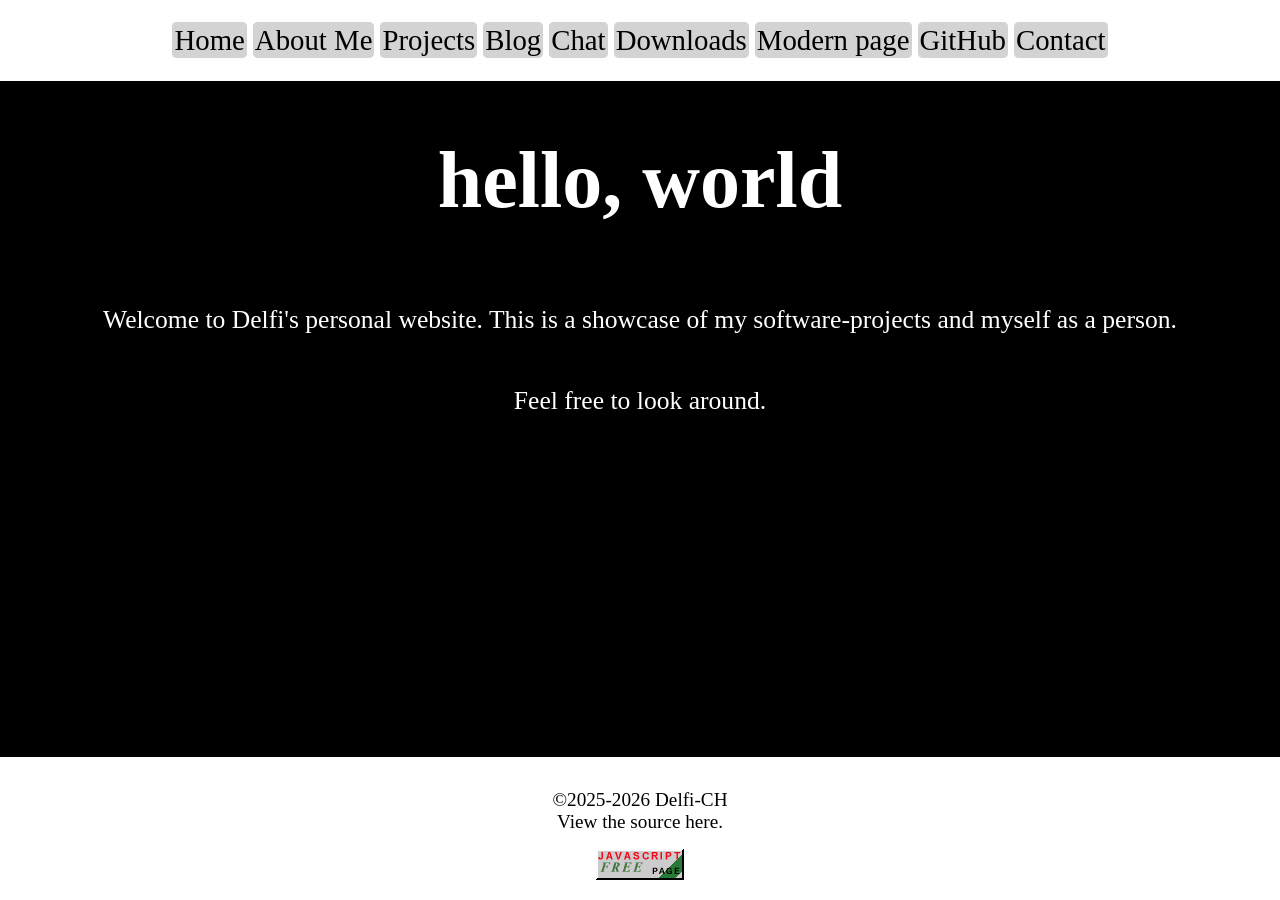
<file: docs/index.html>
<!doctype html>
<html lang="de">

<head>
  <meta charset="utf-8">
  <meta name="viewport" content="width=device-width, initial-scale=1.0">
  <title>delfi.dev</title>
  <link rel="stylesheet" href="stylesheet.css">
</head>

<body>
  <header>
    <ul>
      <li><a href="index.html">Home</a></li>
      <li><a href="about.html">About Me</a></li>
      <li><a href="projects.html">Projects</a></li>
      <li><a href="https://delfi.dev/blog">Blog</a></li>
      <li><a href="https://delfi.dev/chat" target="_blank">Chat</a></li>
      <li><a href="https://pub.delfi.dev/" target="_blank">Downloads</a></li>
      <li><a href="https://delfi.dev">Modern page</a></li>
      <li><a href="https://github.com/Delfi-CH" target="_blank">GitHub</a></li>
      <li><a href="contact.html">Contact</a></li>
    </ul>
  </header>
  <h1>hello, world</h1>
  <p>Welcome to Delfi's personal website. This is a showcase of my software-projects and myself as a person.</p>
  <p>Feel free to look around.</p>

  <footer>
    <ul>
      <li>©2025-2026 Delfi-CH</li>
      <li>View the source <a href="https://github.com/Delfi-CH/delfi-page-old">here.</a></li>
    </ul>
    <img src="./nojs.gif" alt="Javascript-free site">
  </footer>
</body>

</html>
</file>
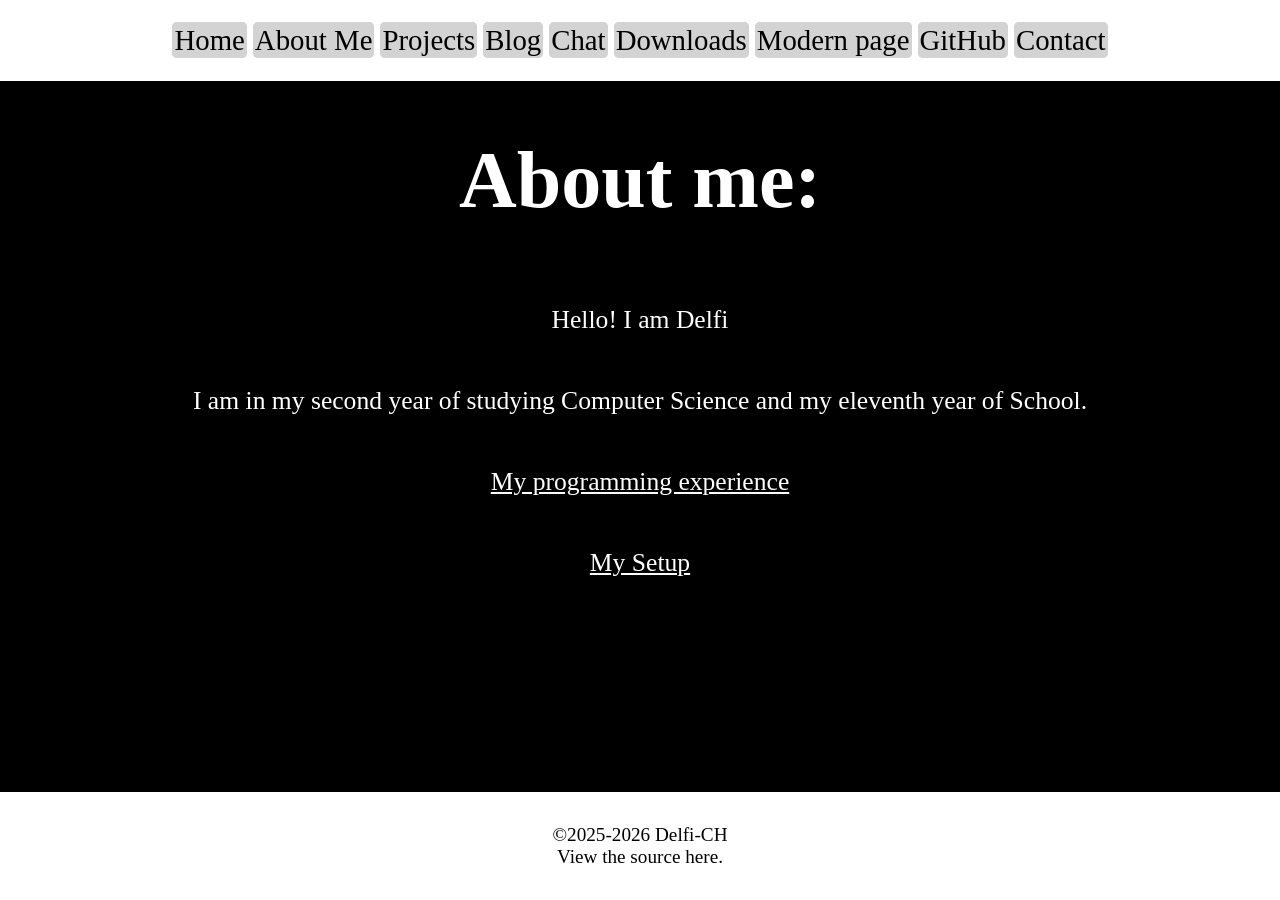
<file: docs/about.html>
<!doctype html>
<html lang="de">

<head>
  <meta charset="utf-8">
  <meta name="viewport" content="width=device-width, initial-scale=1.0">
  <title>delfi.dev</title>
  <link rel="stylesheet" href="stylesheet.css">
</head>

<body>
  <header>
    <ul>
      <li><a href="index.html">Home</a></li>
      <li><a href="about.html">About Me</a></li>
      <li><a href="projects.html">Projects</a></li>
      <li><a href="https://delfi.dev/blog">Blog</a></li>
      <li><a href="https://delfi.dev/chat" target="_blank">Chat</a></li>
      <li><a href="https://pub.delfi.dev/" target="_blank">Downloads</a></li>
      <li><a href="https://delfi.dev">Modern page</a></li>
      <li><a href="https://github.com/Delfi-CH" target="_blank">GitHub</a></li>
      <li><a href="contact.html">Contact</a></li>
    </ul>
  </header>
  <h1>About me:</h1>
  <p>Hello! I am Delfi</p>
  <p>I am in my second year of studying Computer Science and my eleventh year of School.</p>
  <p><a href="programming.html">My programming experience</a></p>
  <p><a href="equip.html">My Setup</a></p>
  <footer>
    <ul>
      <li>©2025-2026 Delfi-CH</li>
      <li>View the source <a href="https://github.com/Delfi-CH/delfi-page-old">here.</a></li>
    </ul>
  </footer>
</body>

</html>
</file>
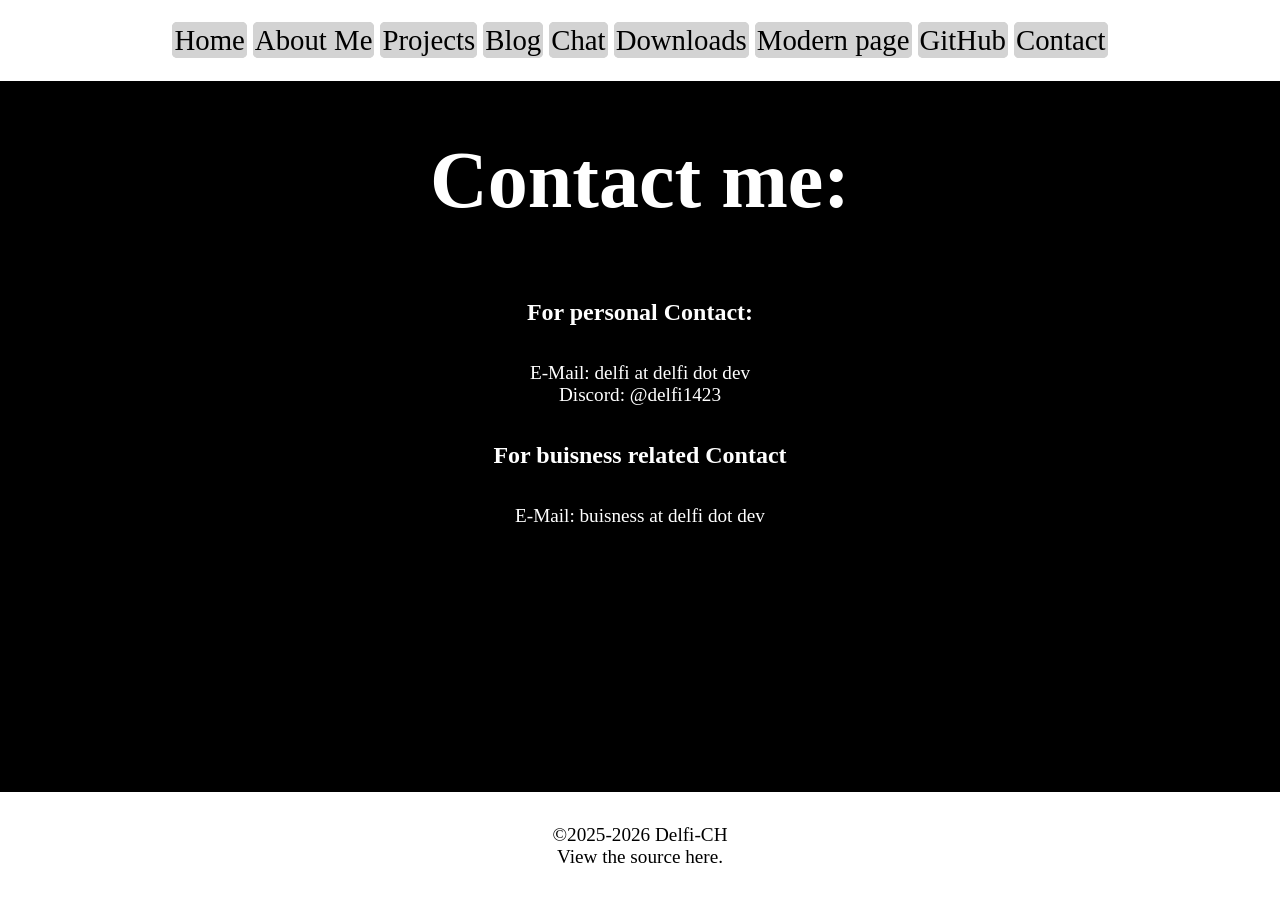
<file: docs/contact.html>
<!doctype html>
<html lang="de">

<head>
  <meta charset="utf-8">
  <meta name="viewport" content="width=device-width, initial-scale=1.0">
  <title>delfi.dev</title>
  <link rel="stylesheet" href="stylesheet.css">
</head>

<body>
  <header>
    <ul>
      <li><a href="index.html">Home</a></li>
      <li><a href="about.html">About Me</a></li>
      <li><a href="projects.html">Projects</a></li>
      <li><a href="https://delfi.dev/blog">Blog</a></li>
      <li><a href="https://delfi.dev/chat" target="_blank">Chat</a></li>
      <li><a href="https://pub.delfi.dev/" target="_blank">Downloads</a></li>
      <li><a href="https://delfi.dev">Modern page</a></li>
      <li><a href="https://github.com/Delfi-CH" target="_blank">GitHub</a></li>
      <li><a href="contact.html">Contact</a></li>
    </ul>
  </header>
  <h1>Contact me:</h1>

  <h2>For personal Contact:</h2>
  <ul>
    <li>E-Mail: delfi at delfi dot dev</li>
    <li>Discord: @delfi1423</li>
  </ul>

  <h2>For buisness related Contact</h2>
  <ul>
    <li>E-Mail: buisness at delfi dot dev</li>
  </ul>

  <footer>
    <ul>
      <li>©2025-2026 Delfi-CH</li>
      <li>View the source <a href="https://github.com/Delfi-CH/delfi-page-old">here.</a></li>
    </ul>
  </footer>
</body>

</html>
</file>
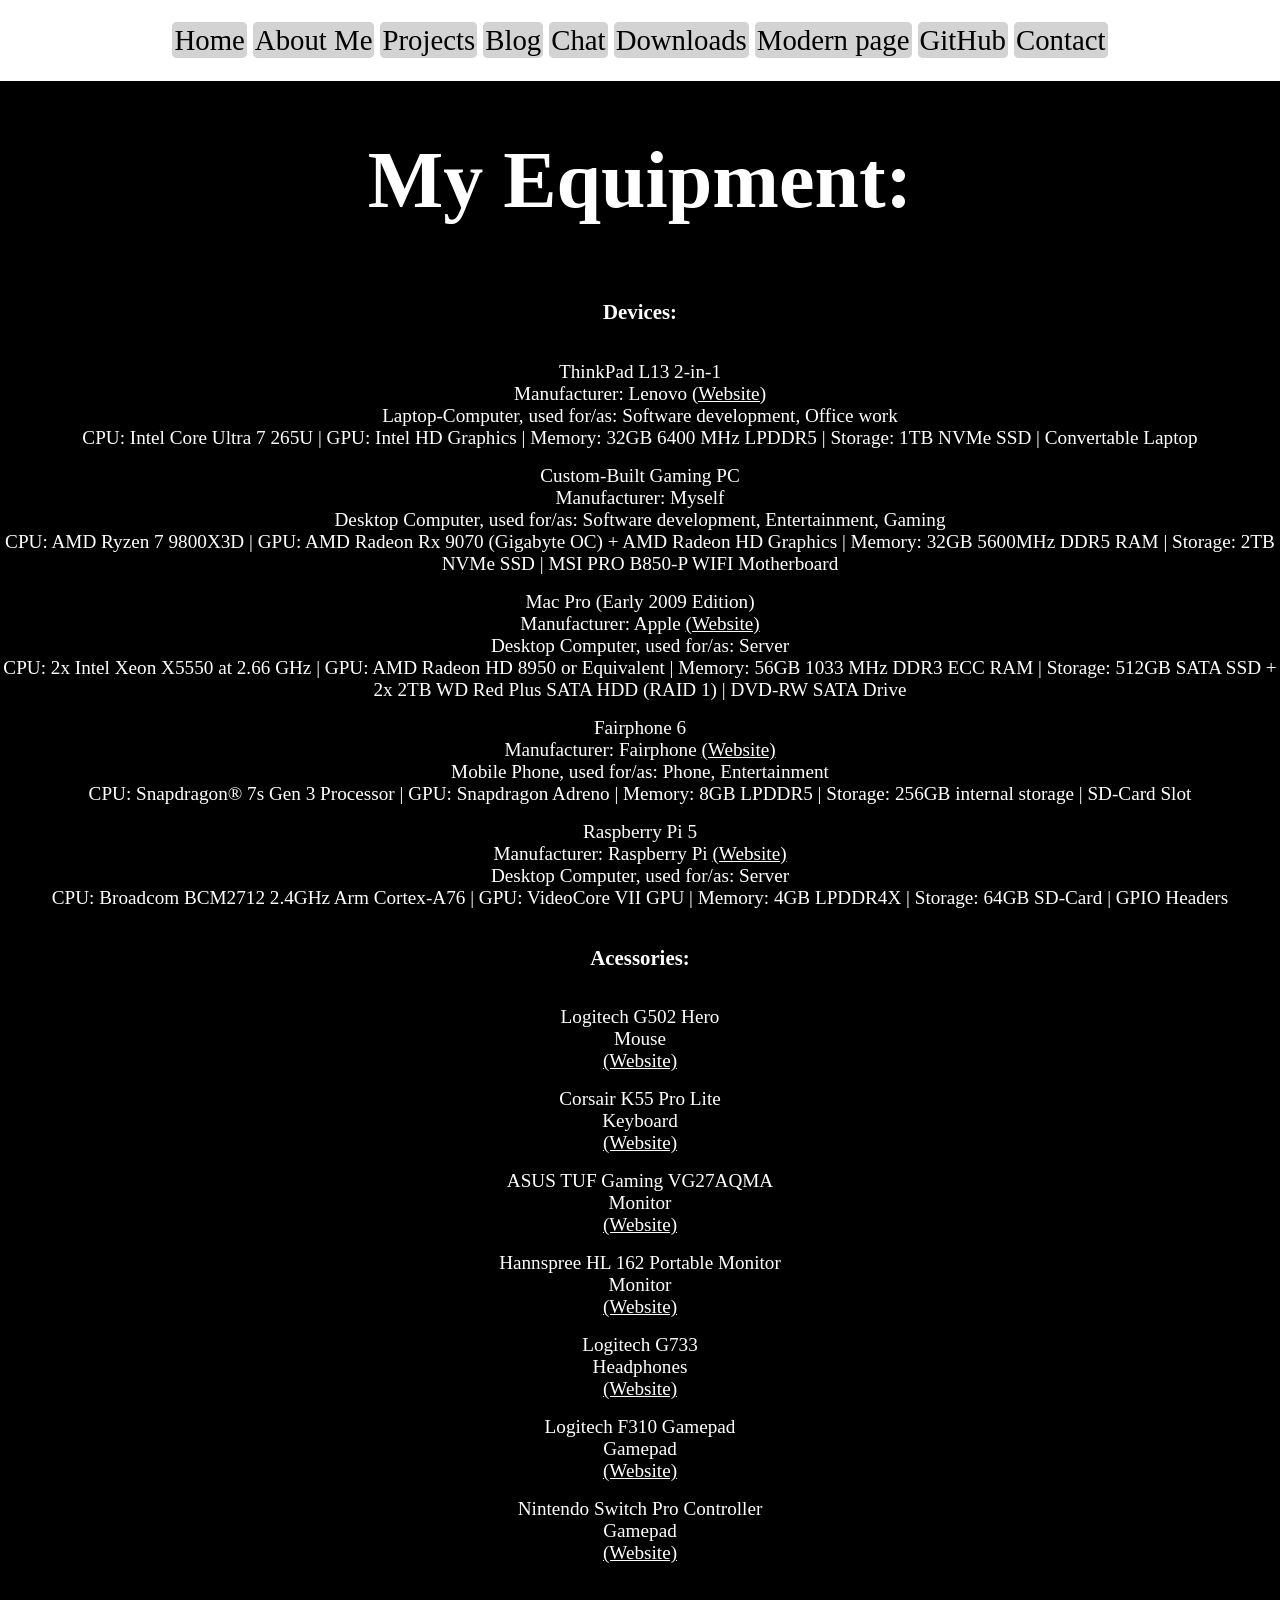
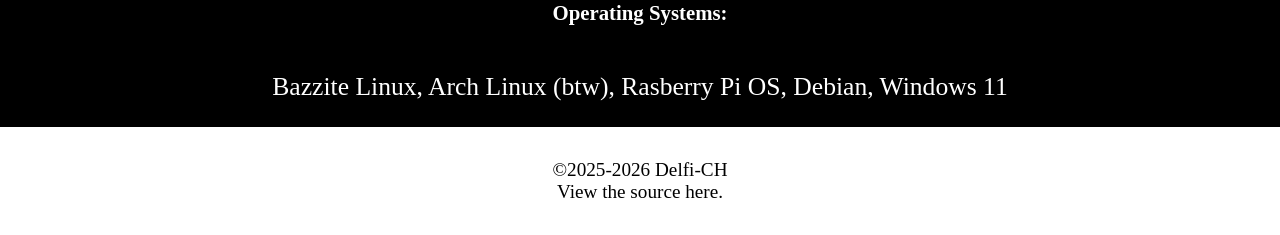
<file: docs/equip.html>
<!doctype html>
<html lang="de">

<head>
  <meta charset="utf-8">
  <meta name="viewport" content="width=device-width, initial-scale=1.0">
  <title>delfi.dev</title>
  <link rel="stylesheet" href="stylesheet.css">
</head>

<body>
  <header>
    <ul>
      <li><a href="index.html">Home</a></li>
      <li><a href="about.html">About Me</a></li>
      <li><a href="projects.html">Projects</a></li>
      <li><a href="https://delfi.dev/blog">Blog</a></li>
      <li><a href="https://delfi.dev/chat" target="_blank">Chat</a></li>
      <li><a href="https://pub.delfi.dev/" target="_blank">Downloads</a></li>
      <li><a href="https://delfi.dev">Modern page</a></li>
      <li><a href="https://github.com/Delfi-CH" target="_blank">GitHub</a></li>
      <li><a href="contact.html">Contact</a></li>
    </ul>
  </header>
  <h1>My Equipment:</h1>
  <h3>Devices:</h3>
  <div>
    <!-- Paste generated HTML from Delfi-CH/delfi-page-new here -->
    <ul>
      <li>ThinkPad L13 2-in-1</li>
      <li>Manufacturer: Lenovo <a
          href="https://www.lenovo.com/ch/de/p/laptops/thinkpad/thinkpadl/lenovo-thinkpad-l13-2-in-1-gen-5-13-inch-intel/len101t0100#models"
          target="_blank">(Website)</a></li>
      <li>Laptop-Computer, used for/as: Software development, Office work</li>
      <li>CPU: Intel Core Ultra 7 265U | GPU: Intel HD Graphics | Memory: 32GB 6400 MHz LPDDR5 | Storage: 1TB NVMe SSD |
        Convertable Laptop</li>
    </ul>
    <ul>
      <li>Custom-Built Gaming PC</li>
      <li>Manufacturer: Myself</li>
      <li>Desktop Computer, used for/as: Software development, Entertainment, Gaming</li>
      <li>CPU: AMD Ryzen 7 9800X3D | GPU: AMD Radeon Rx 9070 (Gigabyte OC) + AMD Radeon HD Graphics | Memory: 32GB
        5600MHz
        DDR5 RAM | Storage: 2TB NVMe SSD | MSI PRO B850-P WIFI Motherboard</li>
    </ul>
    <ul>
      <li>Mac Pro (Early 2009 Edition)</li>
      <li>Manufacturer: Apple <a href="https://support.apple.com/en-us/112590" target="_blank">(Website)</a></li>
      <li>Desktop Computer, used for/as: Server</li>
      <li>CPU: 2x Intel Xeon X5550 at 2.66 GHz | GPU: AMD Radeon HD 8950 or Equivalent | Memory: 56GB 1033 MHz DDR3 ECC
        RAM | Storage: 512GB SATA SSD + 2x 2TB WD Red Plus SATA HDD (RAID 1) | DVD-RW SATA Drive</li>
    </ul>
    <ul>
      <li>Fairphone 6</li>
      <li>Manufacturer: Fairphone <a href="https://shop.fairphone.com/the-fairphone-gen-6" target="_blank">(Website)</a>
      </li>
      <li>Mobile Phone, used for/as: Phone, Entertainment</li>
      <li>CPU: Snapdragon® 7s Gen 3 Processor | GPU: Snapdragon Adreno | Memory: 8GB LPDDR5 | Storage: 256GB internal
        storage | SD-Card Slot</li>
    </ul>
    <ul>
      <li>Raspberry Pi 5</li>
      <li>Manufacturer: Raspberry Pi <a href="https://www.raspberrypi.com/products/raspberry-pi-5/"
          target="_blank">(Website)</a></li>
      <li>Desktop Computer, used for/as: Server</li>
      <li>CPU: Broadcom BCM2712 2.4GHz Arm Cortex-A76 | GPU: VideoCore VII GPU | Memory: 4GB LPDDR4X | Storage: 64GB
        SD-Card | GPIO Headers</li>
    </ul>
  </div>
  <h3>Acessories:</h3>
  <div>
    <!-- Paste generated HTML from Delfi-CH/delfi-page-new here -->
    <ul>
      <li>Logitech G502 Hero</li>
      <li>Mouse</li>
      <li><a
          href="https://www.logitechg.com/en-us/products/gaming-mice/g502-hero-gaming-mouse.html?sp=4&searchclick=gaming"
          target="_blank">(Website)</a></li>
    </ul>
    <ul>
      <li>Corsair K55 Pro Lite</li>
      <li>Keyboard</li>
      <li><a
          href="https://www.corsair.com/us/en/p/keyboards/ch-9226065-na/k55-rgb-pro-lite-gaming-keyboard-ch-9226065-na"
          target="_blank">(Website)</a></li>
    </ul>
    <ul>
      <li>ASUS TUF Gaming VG27AQMA</li>
      <li>Monitor</li>
      <li><a href="https://www.asus.com/displays-desktops/monitors/tuf-gaming/tuf-gaming-vg27aqm1a/"
          target="_blank">(Website)</a></li>
    </ul>
    <ul>
      <li>Hannspree HL 162 Portable Monitor</li>
      <li>Monitor</li>
      <li><a href="https://www.hannspree.eu/HL162CPB.html" target="_blank">(Website)</a></li>
    </ul>
    <ul>
      <li>Logitech G733</li>
      <li>Headphones</li>
      <li><a
          href="https://www.logitechg.com/de-ch/shop/p/g733-rgb-wireless-headset.981-000864?sp=1&searchclick=Logitech%20G"
          target="_blank">(Website)</a></li>
    </ul>
    <ul>
      <li>Logitech F310 Gamepad</li>
      <li>Gamepad</li>
      <li><a href="https://www.logitech.com/de-ch/shop/p/f310-gamepad.940-000135?sp=1&searchclick=Logitech%20G"
          target="_blank">(Website)</a></li>
    </ul>
    <ul>
      <li>Nintendo Switch Pro Controller</li>
      <li>Gamepad</li>
      <li><a href="https://www.nintendo.com/us/store/products/pro-controller/" target="_blank">(Website)</a></li>
    </ul>
  </div>
  <h3>Operating Systems:</h3>
  <!-- Paste generated HTML from Delfi-CH/delfi-page-new here -->
  <p>Bazzite Linux, Arch Linux (btw), Rasberry Pi OS, Debian, Windows 11</p>

  <footer>
    <ul>
      <li>©2025-2026 Delfi-CH</li>
      <li>View the source <a href="https://github.com/Delfi-CH/delfi-page-old">here.</a></li>
    </ul>
  </footer>
</body>

</html>
</file>
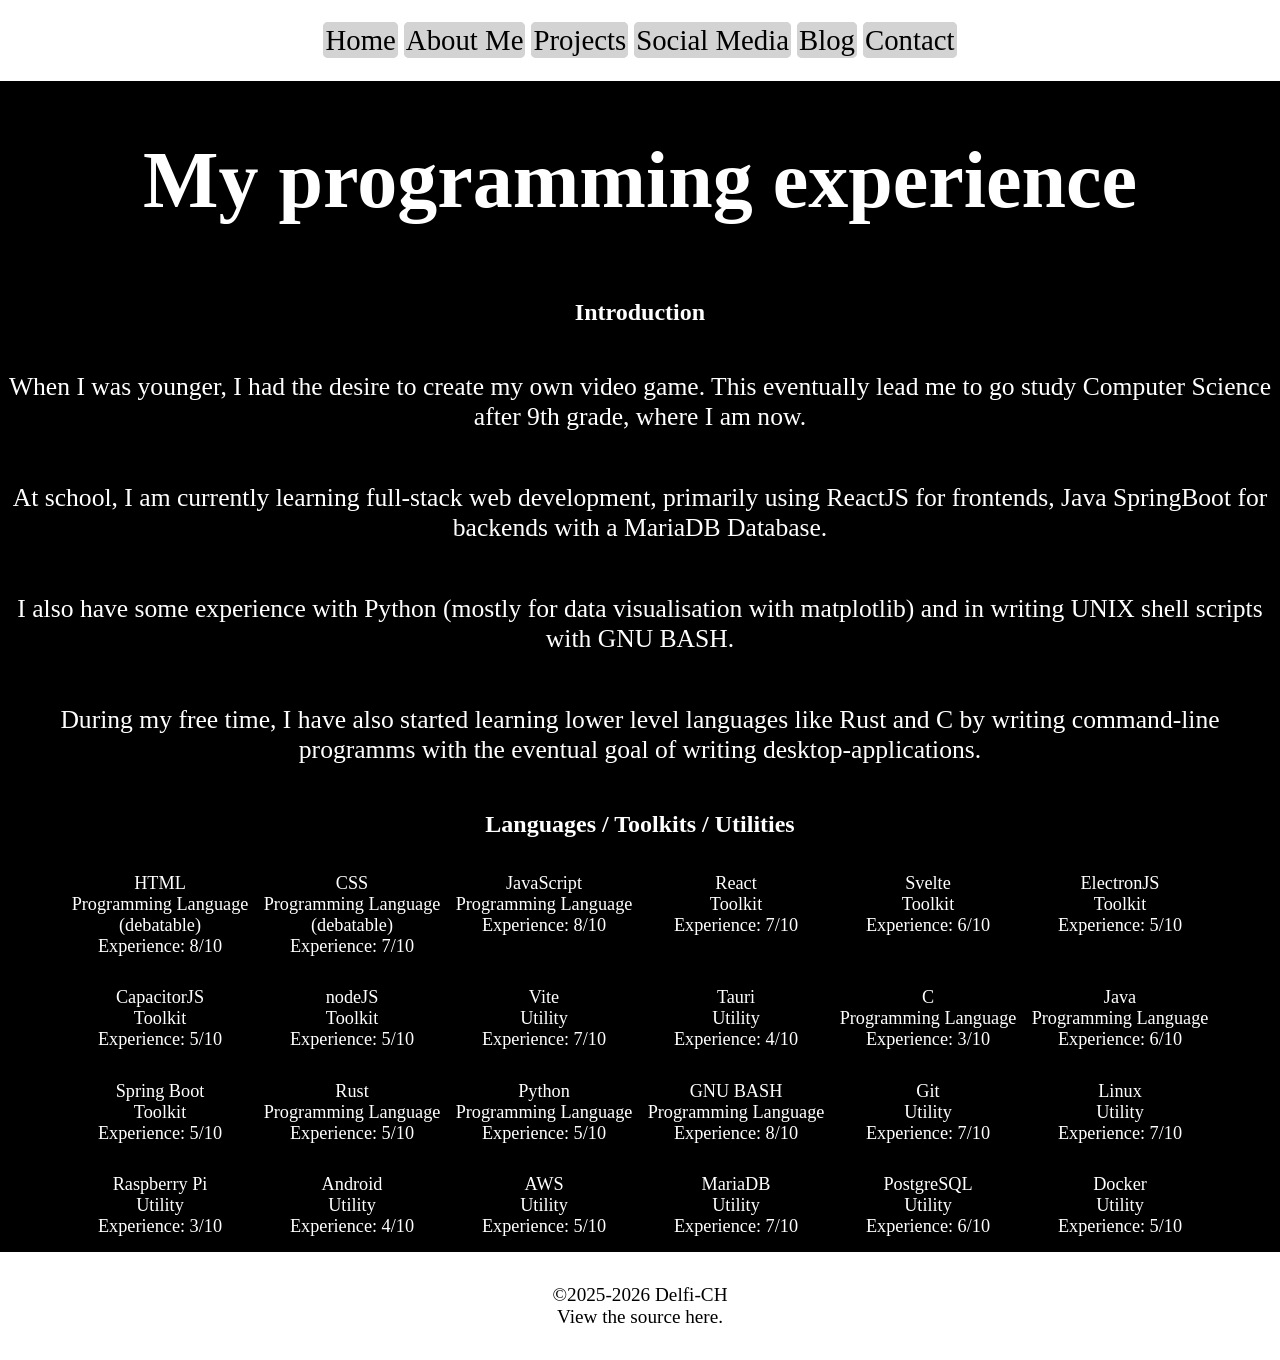
<file: docs/programming.html>
<!doctype html>
<html lang="de">

<head>
    <meta charset="utf-8">
    <meta name="viewport" content="width=device-width, initial-scale=1.0">
    <title>delfi.dev</title>
    <link rel="stylesheet" href="stylesheet.css">
    <link rel="stylesheet" href="programming.css">
</head>

<body>
    <header>
        <ul>
            <li><a href="index.html">Home</a></li>
            <li><a href="about.html">About Me</a></li>
            <li><a href="projects.html">Projects</a></li>
            <li><a href="socialmedia.html">Social Media</a></li>
            <li><a href="https://blog.delfi.dev/">Blog</a></li>
            <li><a href="contact.html">Contact</a></li>
        </ul>
    </header>
    <h1>My programming experience</h1>
    <h2>Introduction</h2>
    <p>When I was younger, I had the desire to create my own video game. This eventually lead me to go study Computer
        Science after 9th grade, where I am now.</p>
    <p>At school, I am currently learning full-stack web development, primarily using ReactJS for frontends, Java
        SpringBoot for backends with a MariaDB Database. </p>
    <p>I also have some experience with Python (mostly for data visualisation with matplotlib) and in writing UNIX shell
        scripts with GNU BASH.</p>
    <p>During my free time, I have also started learning lower level languages like Rust and C by writing command-line
        programms with the eventual goal of writing desktop-applications.</p>
    <h2>Languages / Toolkits / Utilities</h2>

    <div style="display: grid; grid-template-columns: 15vw 15vw 15vw 15vw 15vw 15vw; margin-left: 5vw; font-size: 95%;">
        <!-- Paste generated HTML from Delfi-CH/delfi-page-new here -->
        <ul>
            <li>HTML</li>
            <li>Programming Language (debatable)</li>
            <li>Experience: 8/10</li>
        </ul>
        <ul>
            <li>CSS</li>
            <li>Programming Language (debatable)</li>
            <li>Experience: 7/10</li>
        </ul>
        <ul>
            <li>JavaScript</li>
            <li>Programming Language</li>
            <li>Experience: 8/10</li>
        </ul>
        <ul>
            <li>React</li>
            <li>Toolkit</li>
            <li>Experience: 7/10</li>
        </ul>
        <ul>
            <li>Svelte</li>
            <li>Toolkit</li>
            <li>Experience: 6/10</li>
        </ul>
        <ul>
            <li>ElectronJS</li>
            <li>Toolkit</li>
            <li>Experience: 5/10</li>
        </ul>
        <ul>
            <li>CapacitorJS</li>
            <li>Toolkit</li>
            <li>Experience: 5/10</li>
        </ul>
        <ul>
            <li>nodeJS</li>
            <li>Toolkit</li>
            <li>Experience: 5/10</li>
        </ul>
        <ul>
            <li>Vite</li>
            <li>Utility</li>
            <li>Experience: 7/10</li>
        </ul>
        <ul>
            <li>Tauri</li>
            <li>Utility</li>
            <li>Experience: 4/10</li>
        </ul>
        <ul>
            <li>C</li>
            <li>Programming Language</li>
            <li>Experience: 3/10</li>
        </ul>
        <ul>
            <li>Java</li>
            <li>Programming Language</li>
            <li>Experience: 6/10</li>
        </ul>
        <ul>
            <li>Spring Boot</li>
            <li>Toolkit</li>
            <li>Experience: 5/10</li>
        </ul>
        <ul>
            <li>Rust</li>
            <li>Programming Language</li>
            <li>Experience: 5/10</li>
        </ul>
        <ul>
            <li>Python</li>
            <li>Programming Language</li>
            <li>Experience: 5/10</li>
        </ul>
        <ul>
            <li>GNU BASH</li>
            <li>Programming Language</li>
            <li>Experience: 8/10</li>
        </ul>
        <ul>
            <li>Git</li>
            <li>Utility</li>
            <li>Experience: 7/10</li>
        </ul>
        <ul>
            <li>Linux</li>
            <li>Utility</li>
            <li>Experience: 7/10</li>
        </ul>
        <ul>
            <li>Raspberry Pi</li>
            <li>Utility</li>
            <li>Experience: 3/10</li>
        </ul>
        <ul>
            <li>Android</li>
            <li>Utility</li>
            <li>Experience: 4/10</li>
        </ul>
        <ul>
            <li>AWS</li>
            <li>Utility</li>
            <li>Experience: 5/10</li>
        </ul>
        <ul>
            <li>MariaDB</li>
            <li>Utility</li>
            <li>Experience: 7/10</li>
        </ul>
        <ul>
            <li>PostgreSQL</li>
            <li>Utility</li>
            <li>Experience: 6/10</li>
        </ul>
        <ul>
            <li>Docker</li>
            <li>Utility</li>
            <li>Experience: 5/10</li>
        </ul>
    </div>

    <footer>
        <ul>
            <li>©2025-2026 Delfi-CH</li>
            <li>View the source <a href="https://github.com/Delfi-CH/delfi-page-old">here.</a></li>
        </ul>
    </footer>
</body>

</html>
</file>
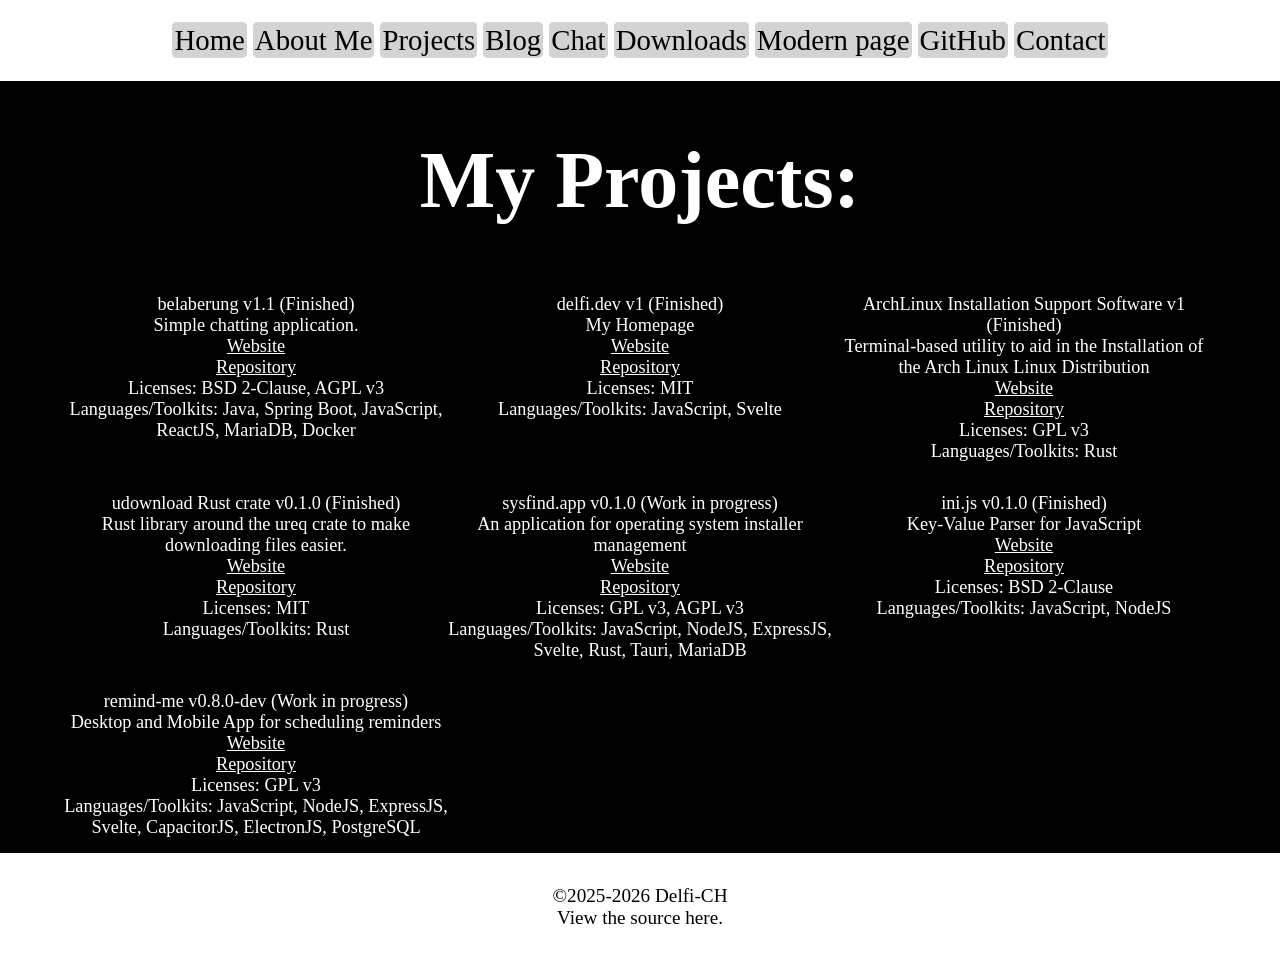
<file: docs/projects.html>
<!doctype html>
<html lang="de">

<head>
  <meta charset="utf-8">
  <meta name="viewport" content="width=device-width, initial-scale=1.0">
  <title>delfi.dev</title>
  <link rel="stylesheet" href="stylesheet.css">
  <link rel="stylesheet" href="programming.css">
</head>

<body>
  <header>
    <ul>
      <li><a href="index.html">Home</a></li>
      <li><a href="about.html">About Me</a></li>
      <li><a href="projects.html">Projects</a></li>
      <li><a href="https://delfi.dev/blog">Blog</a></li>
      <li><a href="https://delfi.dev/chat" target="_blank">Chat</a></li>
      <li><a href="https://pub.delfi.dev/" target="_blank">Downloads</a></li>
      <li><a href="https://delfi.dev">Modern page</a></li>
      <li><a href="https://github.com/Delfi-CH" target="_blank">GitHub</a></li>
      <li><a href="contact.html">Contact</a></li>
    </ul>
  </header>
  <h1>My Projects:</h1>
  <!-- Paste generated HTML from Delfi-CH/delfi-page-new here -->
  <div style="display: grid; grid-template-columns: 30vw 30vw 30vw; margin-left: 5vw; font-size: 95%;">
    <ul>
      <li>belaberung v1.1 (Finished)</li>
      <li>Simple chatting application.</li>
      <li><a href="https://chat.delfi.dev" target="_blank">Website</a></li>
      <li><a href="https://github.com/Delfi-CH/belaberung-docker" target="_blank">Repository</a></li>
      <li>Licenses: BSD 2-Clause, AGPL v3</li>
      <li>Languages/Toolkits: Java, Spring Boot, JavaScript, ReactJS, MariaDB, Docker</li>
    </ul>
    <ul>
      <li>delfi.dev v1 (Finished)</li>
      <li>My Homepage</li>
      <li><a href="https://delfi.dev" target="_blank">Website</a></li>
      <li><a href="https://github.com/Delfi-CH/delfi-page-new" target="_blank">Repository</a></li>
      <li>Licenses: MIT</li>
      <li>Languages/Toolkits: JavaScript, Svelte</li>
    </ul>
    <ul>
      <li>ArchLinux Installation Support Software v1 (Finished)</li>
      <li>Terminal-based utility to aid in the Installation of the Arch Linux Linux Distribution</li>
      <li><a href="https://github.com/Delfi-CH/custom-arch-installer?tab=readme-ov-file" target="_blank">Website</a>
      </li>
      <li><a href="https://github.com/Delfi-CH/custom-arch-installer?tab=readme-ov-file" target="_blank">Repository</a>
      </li>
      <li>Licenses: GPL v3</li>
      <li>Languages/Toolkits: Rust</li>
    </ul>
    <ul>
      <li>udownload Rust crate v0.1.0 (Finished)</li>
      <li>Rust library around the ureq crate to make downloading files easier.</li>
      <li><a href="https://crates.io/crates/udownload" target="_blank">Website</a></li>
      <li><a href="https://github.com/Delfi-CH/udownload" target="_blank">Repository</a></li>
      <li>Licenses: MIT</li>
      <li>Languages/Toolkits: Rust</li>
    </ul>
    <ul>
      <li>sysfind.app v0.1.0 (Work in progress)</li>
      <li>An application for operating system installer management</li>
      <li><a href="https://sysfind.app" target="_blank">Website</a></li>
      <li><a href="https://github.com/Delfi-CH/sysfind-application" target="_blank">Repository</a></li>
      <li>Licenses: GPL v3, AGPL v3</li>
      <li>Languages/Toolkits: JavaScript, NodeJS, ExpressJS, Svelte, Rust, Tauri, MariaDB</li>
    </ul>
    <ul>
      <li>ini.js v0.1.0 (Finished)</li>
      <li>Key-Value Parser for JavaScript</li>
      <li><a href="https://www.npmjs.com/package/@delfi-ch/ini.js" target="_blank">Website</a></li>
      <li><a href="https://github.com/Delfi-CH/ini.js" target="_blank">Repository</a></li>
      <li>Licenses: BSD 2-Clause</li>
      <li>Languages/Toolkits: JavaScript, NodeJS</li>
    </ul>
    <ul>
      <li>remind-me v0.8.0-dev (Work in progress)</li>
      <li>Desktop and Mobile App for scheduling reminders</li>
      <li><a href="https://github.com/Delfi-CH/remind-me" target="_blank">Website</a></li>
      <li><a href="https://github.com/Delfi-CH/remind-me" target="_blank">Repository</a></li>
      <li>Licenses: GPL v3</li>
      <li>Languages/Toolkits: JavaScript, NodeJS, ExpressJS, Svelte, CapacitorJS, ElectronJS, PostgreSQL</li>
    </ul>
  </div>


  <footer>
    <ul>
      <li>©2025-2026 Delfi-CH</li>
      <li>View the source <a href="https://github.com/Delfi-CH/delfi-page-old">here.</a></li>
    </ul>
  </footer>
</body>

</html>
</file>
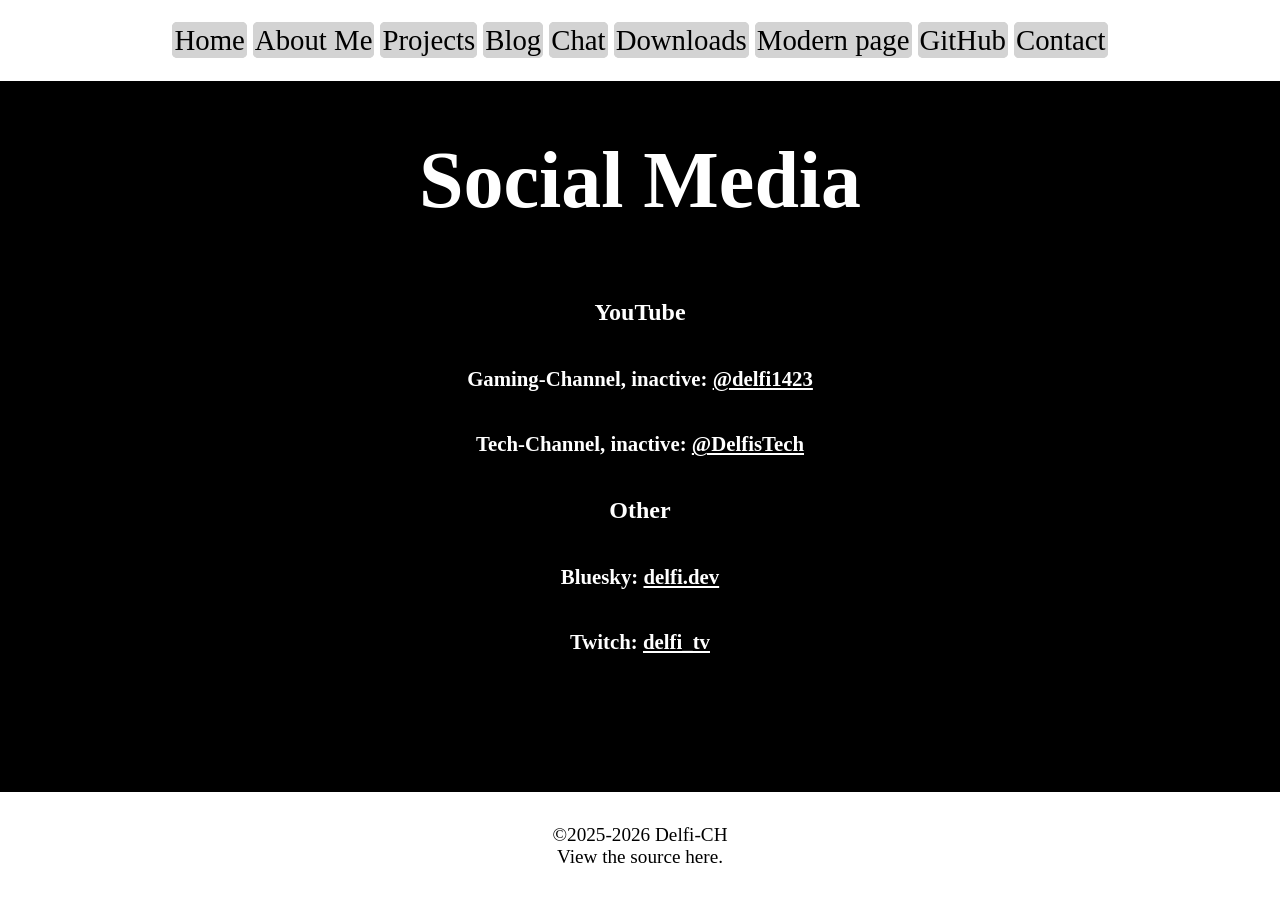
<file: docs/socialmedia.html>
<!doctype html>
<html lang="de">

<head>
  <meta charset="utf-8">
  <meta name="viewport" content="width=device-width, initial-scale=1.0">
  <title>delfi.dev</title>
  <link rel="stylesheet" href="stylesheet.css">
</head>

<body>
  <header>
    <ul>
      <li><a href="index.html">Home</a></li>
      <li><a href="about.html">About Me</a></li>
      <li><a href="projects.html">Projects</a></li>
      <li><a href="https://delfi.dev/blog">Blog</a></li>
      <li><a href="https://delfi.dev/chat" target="_blank">Chat</a></li>
      <li><a href="https://pub.delfi.dev/" target="_blank">Downloads</a></li>
      <li><a href="https://delfi.dev">Modern page</a></li>
      <li><a href="https://github.com/Delfi-CH" target="_blank">GitHub</a></li>
      <li><a href="contact.html">Contact</a></li>
    </ul>
  </header>
  <h1>Social Media</h1>

  <h2>YouTube</h2>

  <h3>Gaming-Channel, inactive: <a href="https://youtube.com/@delfi1423">@delfi1423</a></h3>
  <h3>Tech-Channel, inactive: <a href="https://youtube.com/@delfistech">@DelfisTech</a></h3>

  <h2>Other</h2>
  <h3>Bluesky: <a href="https://bsky.app/profile/delfi.dev">delfi.dev</a></h3>
  <h3>Twitch: <a href="https://www.twitch.tv/delfi_tv">delfi_tv</a></h3>

  <footer>
    <ul>
      <li>©2025-2026 Delfi-CH</li>
      <li>View the source <a href="https://github.com/Delfi-CH/delfi-page-old">here.</a></li>
    </ul>
  </footer>
</body>

</html>
</file>
<file: docs/stylesheet.css>
body {
  min-height: 100vh;
  margin: 0;
  display: flex;
  flex-direction: column;
  background-color: black;
  color: white;
}

h1 {
  color: white;
  font-size: 5em;
  text-align: center;
}
h2 {
  text-align: center;
}
h3 {
  text-align: center;
  font-size: 1.3em;
}
h4 {
  text-align: center;
}
p {
  text-align: center;
  font-size: 1.6em;
}

a {
  color: white;
}
ul {  
  padding: 0;
}
li {
  color: white;
  border-radius: 5px;
  text-align: center;
  font-size: 1.2em;
}


footer {
  color: black;
  background-color: white;
  text-align: center;
  margin-top: auto;
  width: 100%;
  padding: 1em 0;
}

footer ul {
  list-style: none;
  padding: 0;
}
footer li {
  color: black;
}

footer a {
  color: black;
  text-decoration: none;
}

footer a:hover {
  text-decoration: underline;
}

header {
  color: black;
  background-color: white;
  text-align: center;
  margin-top: top;
  width: 100%;
  padding: 0em 0;
  font-size: 1.5em;
}

header ul {
  list-style: none;
  padding: 0;
}
header li {
  color: black;
  background-color: lightgray;
  display: inline;
  border: 2px solid lightgray;
  border-radius: 5px;
}

header a {
  color: black;
  text-decoration: none;
}

header a:hover {
  text-decoration: underline;
}

email {
  font-weight: bolder;
  font-style: italic;
}
</file>
<file: docs/programming.css>
ul {
    list-style: none;
}
</file>
